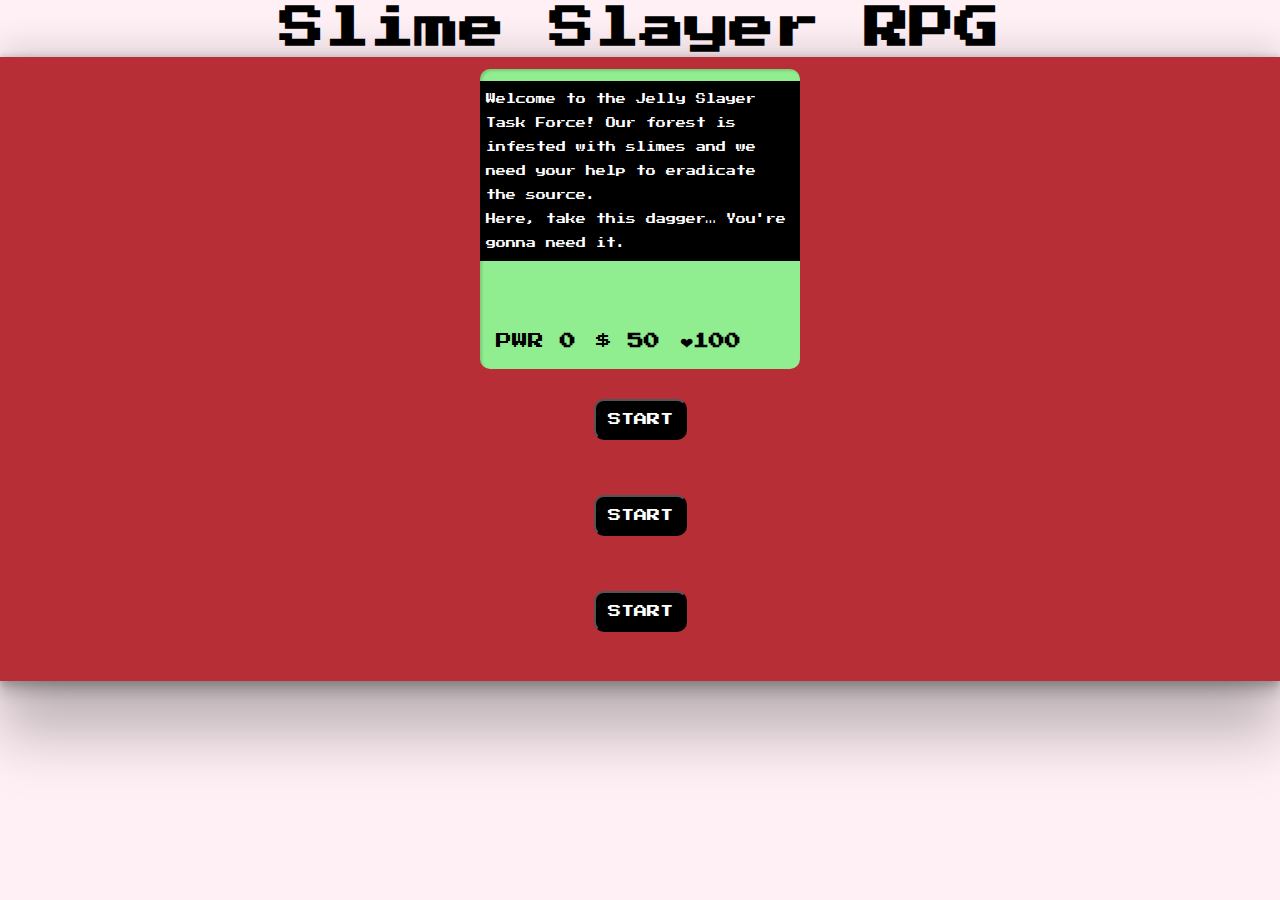
<file: index.html>
<!DOCTYPE html>
<html lang="en">
	<head>
        <title>Slime Slayer RPG</title>
		<meta charset="utf-8">
		<meta name="viewport" content="width=device-width, initial-scale=1.0">
        <link rel="preconnect" href="https://fonts.googleapis.com">
        <link rel="preconnect" href="https://fonts.gstatic.com" crossorigin>
        <link href="https://fonts.googleapis.com/css2?family=Press+Start+2P&display=swap" rel="stylesheet">
		<link rel="stylesheet" href="styles.css">
    </head>
    <body class="press-start-2P-regular" >
        <h1 class="ui center">Slime Slayer RPG</h1>
        <div id="game">
        <div class="border-10" id="screen">
            <div class="ui" id="text">Welcome to the Jelly Slayer Task Force! Our forest is infested with slimes and we need your help to eradicate the source.<br>Here, take this dagger… You're gonna need it.</div>
            <div class="ui flex-between" id="mainStats">
                <span class="stat">PWR <strong><span id="playerXPText">0</span></strong></span>
                <span class="stat">$ <strong><span id="playerCCText">50</span></strong></span>
                <span class="stat"><span class="stat-icon">&#10084;</span><strong><span id="playerHPText">100</span></strong></span>
            </div>

            <div id="hostileStats">
                <span class="stat"><strong><span id="hostileName"></span></strong></span>
                <span class="stat">HP <strong><span id="hostileHealth"></span></strong>
                    </span>
                </div>
            </div>

        <div class="ui flex-between" id="controls">
            <button class="press-start-2P-regular border-10" id="button1">start</button>
            <button class="press-start-2P-regular border-10" id="button2">start</button>
            <button class="press-start-2P-regular border-10" id="button3">start</button>
            </div>
        </div>
    <script src="jellyscript.js"></script>
</body>
</html>
</file>
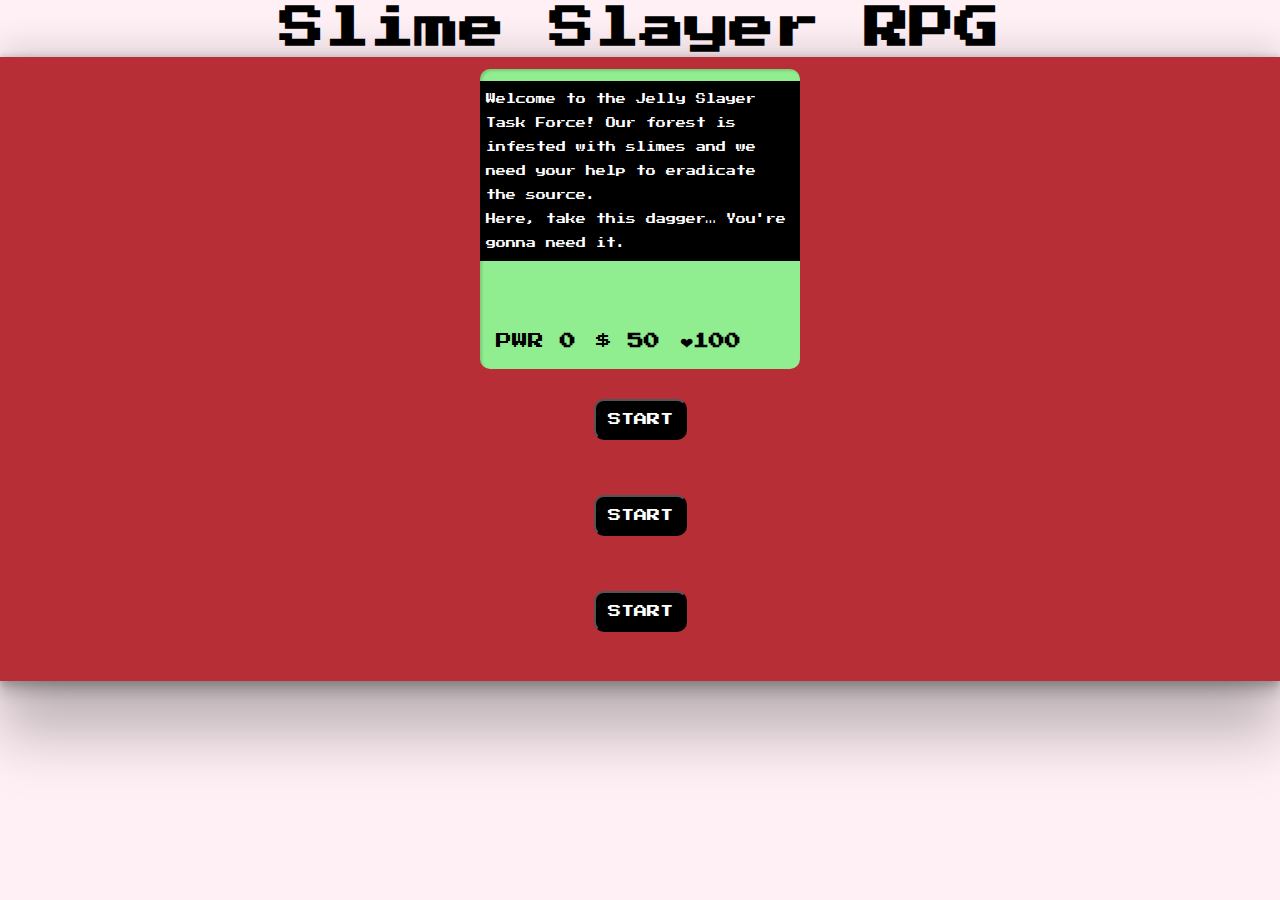
<file: main.html>
<!DOCTYPE html>
<html lang="en">
	<head>
        <title>Slime Slayer RPG</title>
		<meta charset="utf-8">
		<meta name="viewport" content="width=device-width, initial-scale=1.0">
        <link rel="preconnect" href="https://fonts.googleapis.com">
        <link rel="preconnect" href="https://fonts.gstatic.com" crossorigin>
        <link href="https://fonts.googleapis.com/css2?family=Press+Start+2P&display=swap" rel="stylesheet">
		<link rel="stylesheet" href="styles.css">
    </head>
    <body class="press-start-2P-regular" >
        <h1 class="ui center">Slime Slayer RPG</h1>
        <div id="game">
        <div class="border-10" id="screen">
            <div class="ui" id="text">Welcome to the Jelly Slayer Task Force! Our forest is infested with slimes and we need your help to eradicate the source.<br>Here, take this dagger… You're gonna need it.</div>
            <div class="ui flex-between" id="mainStats">
                <span class="stat">PWR <strong><span id="playerXPText">0</span></strong></span>
                <span class="stat">$ <strong><span id="playerCCText">50</span></strong></span>
                <span class="stat"><span class="stat-icon">&#10084;</span><strong><span id="playerHPText">100</span></strong></span>
            </div>

            <div id="hostileStats">
                <span class="stat"><strong><span id="hostileName"></span></strong></span>
                <span class="stat">HP <strong><span id="hostileHealth"></span></strong>
                    </span>
                </div>
            </div>

        <div class="ui flex-between" id="controls">
            <button class="press-start-2P-regular border-10" id="button1">start</button>
            <button class="press-start-2P-regular border-10" id="button2">start</button>
            <button class="press-start-2P-regular border-10" id="button3">start</button>
            </div>
        </div>
    <script src="jellyscript.js"></script>
</body>
</html>
</file>
<file: styles.css>
*,
*::before,
*::after {
    margin: 0;
    padding: 0;
    box-sizing: border-box;
}
.press-start-2P-regular {
    font-family: "Press Start 2P", serif;
    font-weight: 400;
    font-style: normal;
}
.center {
    text-align: center;
}
.border-10 {
    border-radius: 10px;
}
.flex-between {
    display: flex;
    justify-content: space-between;

}
.ui {
    padding: 6px;
}
.stat {
    padding: 10px;
}
body {
    background-color: lavenderblush;
}
#game {
    display: flex;
    flex-flow: column wrap;
    min-height: 400px;
    background-color: #b72e36;
    box-shadow: rgba(0, 0, 0, 0.25) 0px 54px 55px, rgba(0, 0, 0, 0.12) 0px -12px 30px, rgba(0, 0, 0, 0.12) 0px 4px 6px, rgba(0, 0, 0, 0.17) 0px 12px 13px, rgba(0, 0, 0, 0.09) 0px -3px 5px;
}
#screen {
    position: relative;
    background-color: lightgreen;
    box-shadow: rgba(0, 0, 0, 0.15) 1.95px 1.95px 2.6px inset;
    height: 300px;
    width: 320px;
    margin: 12px auto;
}
#text {
    position: absolute;
    top: 0;
    left: 0;
    right: 0;
    background-color: black;
    color: white;
    margin: auto;
    margin-top: 12px;
    line-height: 20px;
    font-size: 10px;
}
#mainStats {
    position: absolute;
    bottom: 0;
}
#hostileStats {
    position: absolute;
    bottom: 50px;
    display: none;
    background-color: lightcoral;
    border-radius: 12px;
}
#controls {
    display: flex;
    flex-flow: column wrap;
    margin: 0 auto;
    height: 300px;
}
#controls button {
    background-color: black;
    color: white;
    text-transform: uppercase;
    margin: auto;
    margin-top: 12px;
    padding: 12px;
}
/*
#controls button:hover {
    cursor: pointer;
    background-color: gray;
    color: white;
    border-radius: 2px solid #efefef;

}
#controls button:active {
    cursor: pointer;
    background-color: lightgreen;
    color: black;
    border-radius: 2px solid #efefef;

}*/
@media screen and (min-width: 320px) {
    h1 {
        font-size: 18px;
    }
    #text {
        line-height: 24px;
    }
}
@media screen and (min-width: 1200px) {
    h1 {
        font-size: 45px;
    }
    #game {
        margin: 0 auto;
    }
    #text {
        line-height: 24px;
    }
}
</file>
